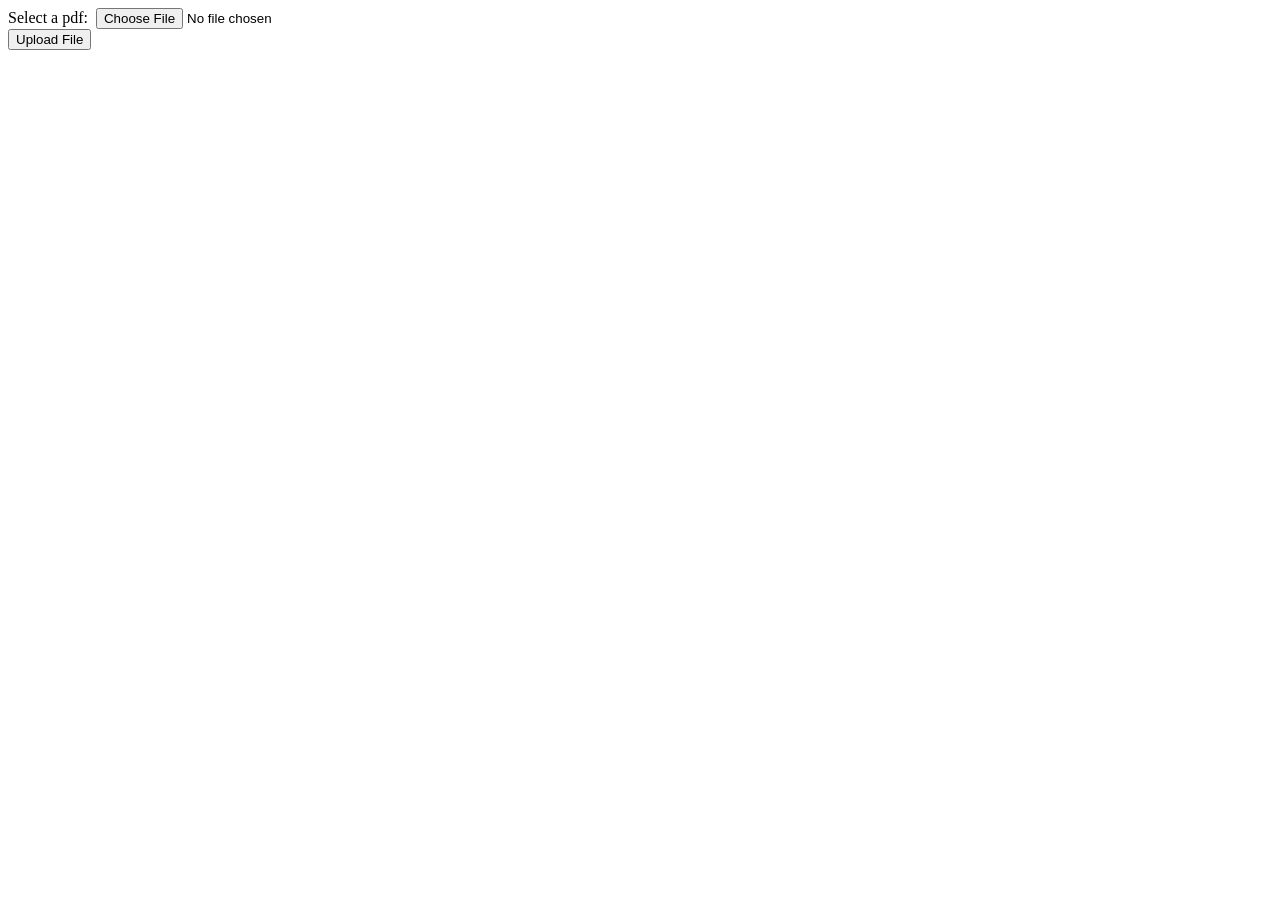
<file: src/main/resources/templates/upload.html>
<!DOCTYPE html>
<html xmlns:th="http://www.thymeleaf.org" th:replace="~{fragments/layout :: layout (~{::body},'upload')}">

<head>
    <link rel="stylesheet" th:href="@{/webjars/bootstrap/5.3.3/css/bootstrap.min.css}">
    <script th:src="@{/webjars/bootstrap/5.3.3/js/bootstrap.bundle.min.js}"></script>
</head>

<body>
    <div class="container">
        <form action="/upload" method="post" enctype="multipart/form-data">
            <div class="row mt-2">
                <label for="file" class="form-label">Select a pdf:&nbsp;</label>
                <input class="form-control" type="file" id="file" name="file" accept="application/pdf, .pdf">
            </div>
            <div class="row mt-2">
                <div class="col-12">
                    <button type="submit" class="btn btn-success">Upload File</button>
                </div>
            </div>
        </form>
    </div>
</body>

</html>
</file>
